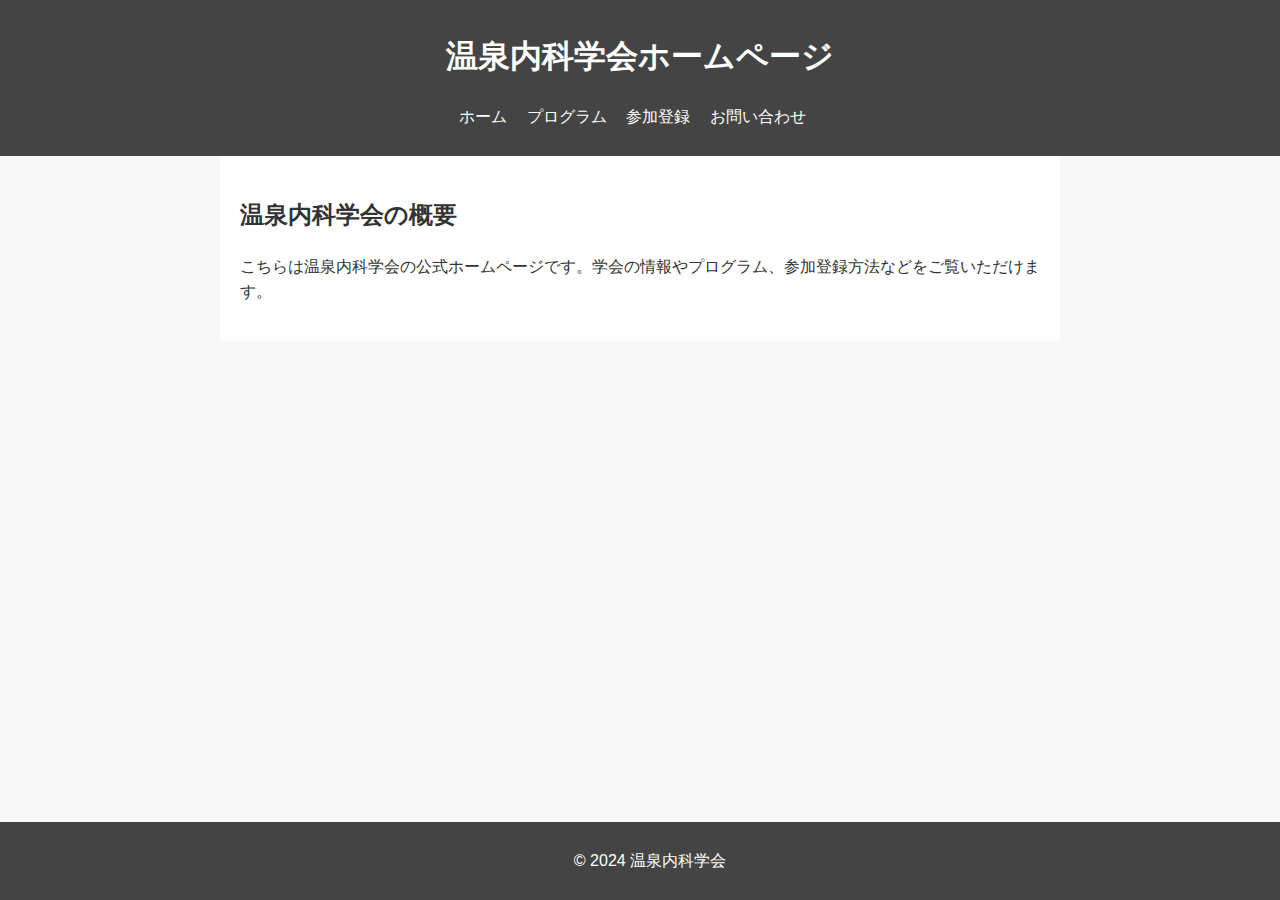
<file: index.html>
<!DOCTYPE html>
<html lang="ja">
<head>
    <meta charset="UTF-8">
    <meta name="viewport" content="width=device-width, initial-scale=1.0">
    <title>温泉内科学会ホームページ</title>
    <link rel="stylesheet" href="styles.css">
</head>
<body>
    <header>
        <h1>温泉内科学会ホームページ</h1>
        <nav>
            <ul>
                <li><a href="#">ホーム</a></li>
                <li><a href="program.html">プログラム</a></li>
                <li><a href="register.html">参加登録</a></li>
                <li><a href="contact.html">お問い合わせ</a></li>
            </ul>
        </nav>
    </header>
    
    <main>
        <section>
            <h2>温泉内科学会の概要</h2>
            <p>こちらは温泉内科学会の公式ホームページです。学会の情報やプログラム、参加登録方法などをご覧いただけます。</p>
        </section>
    </main>

    <footer>
        <p>&copy; 2024 温泉内科学会</p>
    </footer>
</body>
</html>
</file>
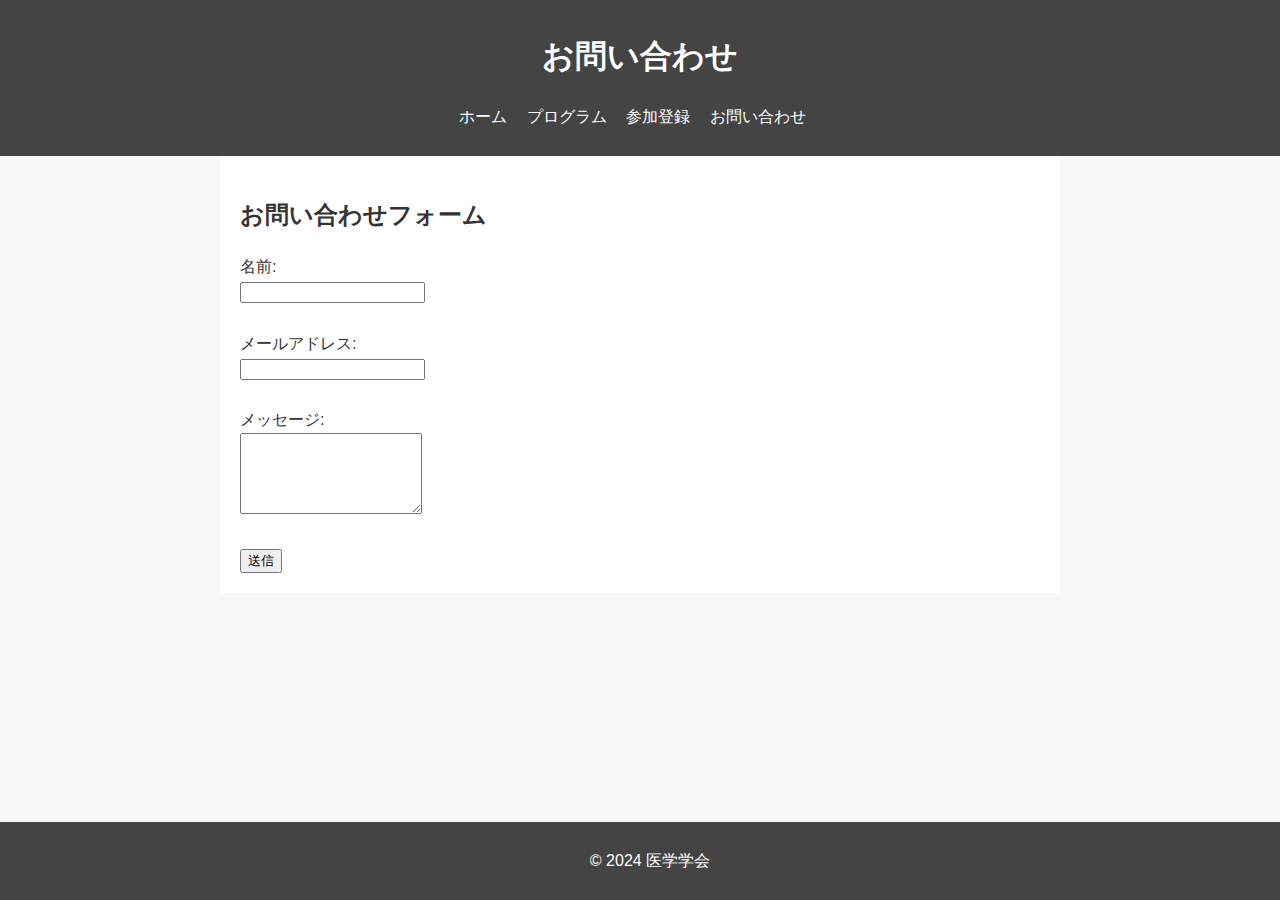
<file: contact.html>
<!DOCTYPE html>
<html lang="ja">
<head>
    <meta charset="UTF-8">
    <meta name="viewport" content="width=device-width, initial-scale=1.0">
    <title>お問い合わせ - 医学学会ホームページ</title>
    <link rel="stylesheet" href="styles.css">
</head>
<body>
    <header>
        <h1>お問い合わせ</h1>
        <nav>
            <ul>
                <li><a href="index.html">ホーム</a></li>
                <li><a href="program.html">プログラム</a></li>
                <li><a href="register.html">参加登録</a></li>
                <li><a href="#">お問い合わせ</a></li>
            </ul>
        </nav>
    </header>
    
    <main>
        <section>
            <h2>お問い合わせフォーム</h2>
            <form action="#" method="post">
                <label for="name">名前:</label><br>
                <input type="text" id="name" name="name" required><br><br>
                
                <label for="email">メールアドレス:</label><br>
                <input type="email" id="email" name="email" required><br><br>
                
                <label for="message">メッセージ:</label><br>
                <textarea id="message" name="message" rows="5" required></textarea><br><br>
                
                <input type="submit" value="送信">
            </form>
        </section>
    </main>

    <footer>
        <p>&copy; 2024 医学学会</p>
    </footer>
</body>
</html>
</file>
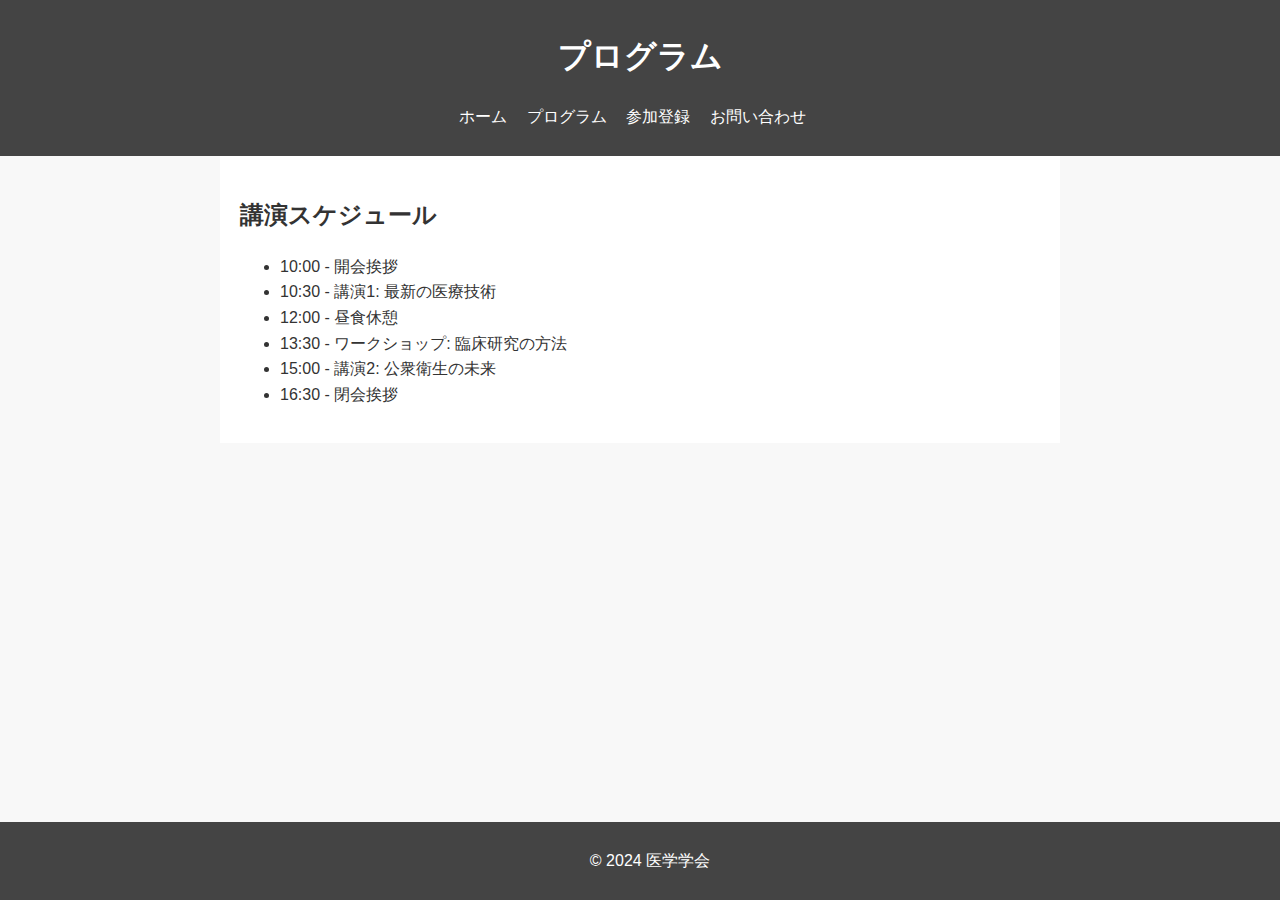
<file: program.html>
<!DOCTYPE html>
<html lang="ja">
<head>
    <meta charset="UTF-8">
    <meta name="viewport" content="width=device-width, initial-scale=1.0">
    <title>プログラム - 医学学会ホームページ</title>
    <link rel="stylesheet" href="styles.css">
</head>
<body>
    <header>
        <h1>プログラム</h1>
        <nav>
            <ul>
                <li><a href="index.html">ホーム</a></li>
                <li><a href="#">プログラム</a></li>
                <li><a href="#">参加登録</a></li>
                <li><a href="#">お問い合わせ</a></li>
            </ul>
        </nav>
    </header>
    
    <main>
        <section>
            <h2>講演スケジュール</h2>
            <ul>
                <li>10:00 - 開会挨拶</li>
                <li>10:30 - 講演1: 最新の医療技術</li>
                <li>12:00 - 昼食休憩</li>
                <li>13:30 - ワークショップ: 臨床研究の方法</li>
                <li>15:00 - 講演2: 公衆衛生の未来</li>
                <li>16:30 - 閉会挨拶</li>
            </ul>
        </section>
    </main>

    <footer>
        <p>&copy; 2024 医学学会</p>
    </footer>
</body>
</html>
</file>
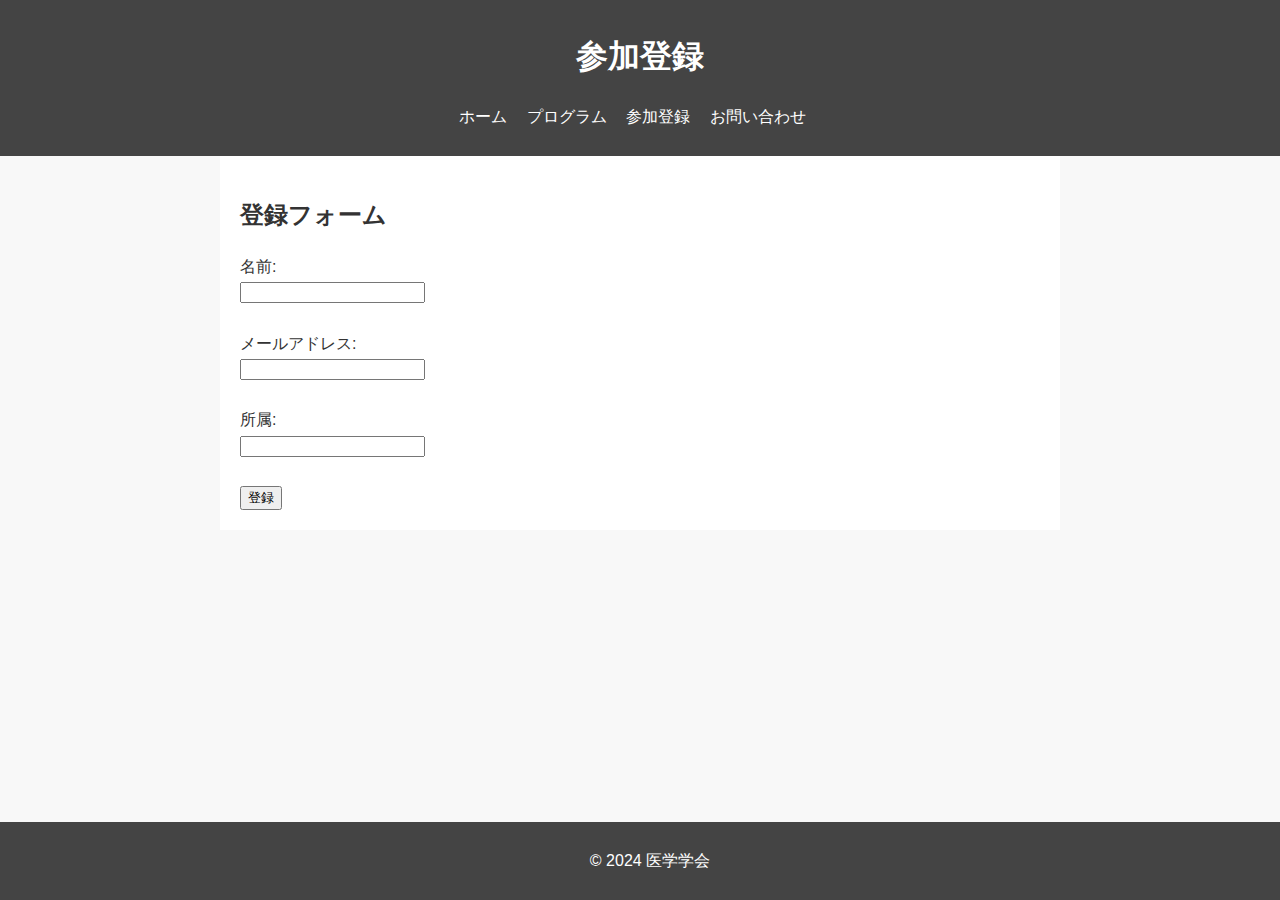
<file: register.html>
<!DOCTYPE html>
<html lang="ja">
<head>
    <meta charset="UTF-8">
    <meta name="viewport" content="width=device-width, initial-scale=1.0">
    <title>参加登録 - 医学学会ホームページ</title>
    <link rel="stylesheet" href="styles.css">
</head>
<body>
    <header>
        <h1>参加登録</h1>
        <nav>
            <ul>
                <li><a href="index.html">ホーム</a></li>
                <li><a href="program.html">プログラム</a></li>
                <li><a href="#">参加登録</a></li>
                <li><a href="#">お問い合わせ</a></li>
            </ul>
        </nav>
    </header>
    
    <main>
        <section>
            <h2>登録フォーム</h2>
            <form action="#" method="post">
                <label for="name">名前:</label><br>
                <input type="text" id="name" name="name" required><br><br>
                
                <label for="email">メールアドレス:</label><br>
                <input type="email" id="email" name="email" required><br><br>
                
                <label for="affiliation">所属:</label><br>
                <input type="text" id="affiliation" name="affiliation"><br><br>
                
                <input type="submit" value="登録">
            </form>
        </section>
    </main>

    <footer>
        <p>&copy; 2024 医学学会</p>
    </footer>
</body>
</html>
</file>
<file: styles.css>
body {
    font-family: Arial, sans-serif;
    background-color: #f8f8f8;
    color: #333;
    margin: 0;
    padding: 0;
    line-height: 1.6;
}

header {
    background-color: #444;
    color: #fff;
    padding: 10px;
    text-align: center;
}

nav ul {
    list-style-type: none;
    padding: 0;
}

nav ul li {
    display: inline;
    margin-right: 15px;
}

nav a {
    color: #fff;
    text-decoration: none;
}

main {
    padding: 20px;
    max-width: 800px;
    margin: auto;
    background-color: #fff;
}

footer {
    background-color: #444;
    color: #fff;
    text-align: center;
    padding: 10px;
    position: fixed;
    bottom: 0;
    width: 100%;
}
</file>
